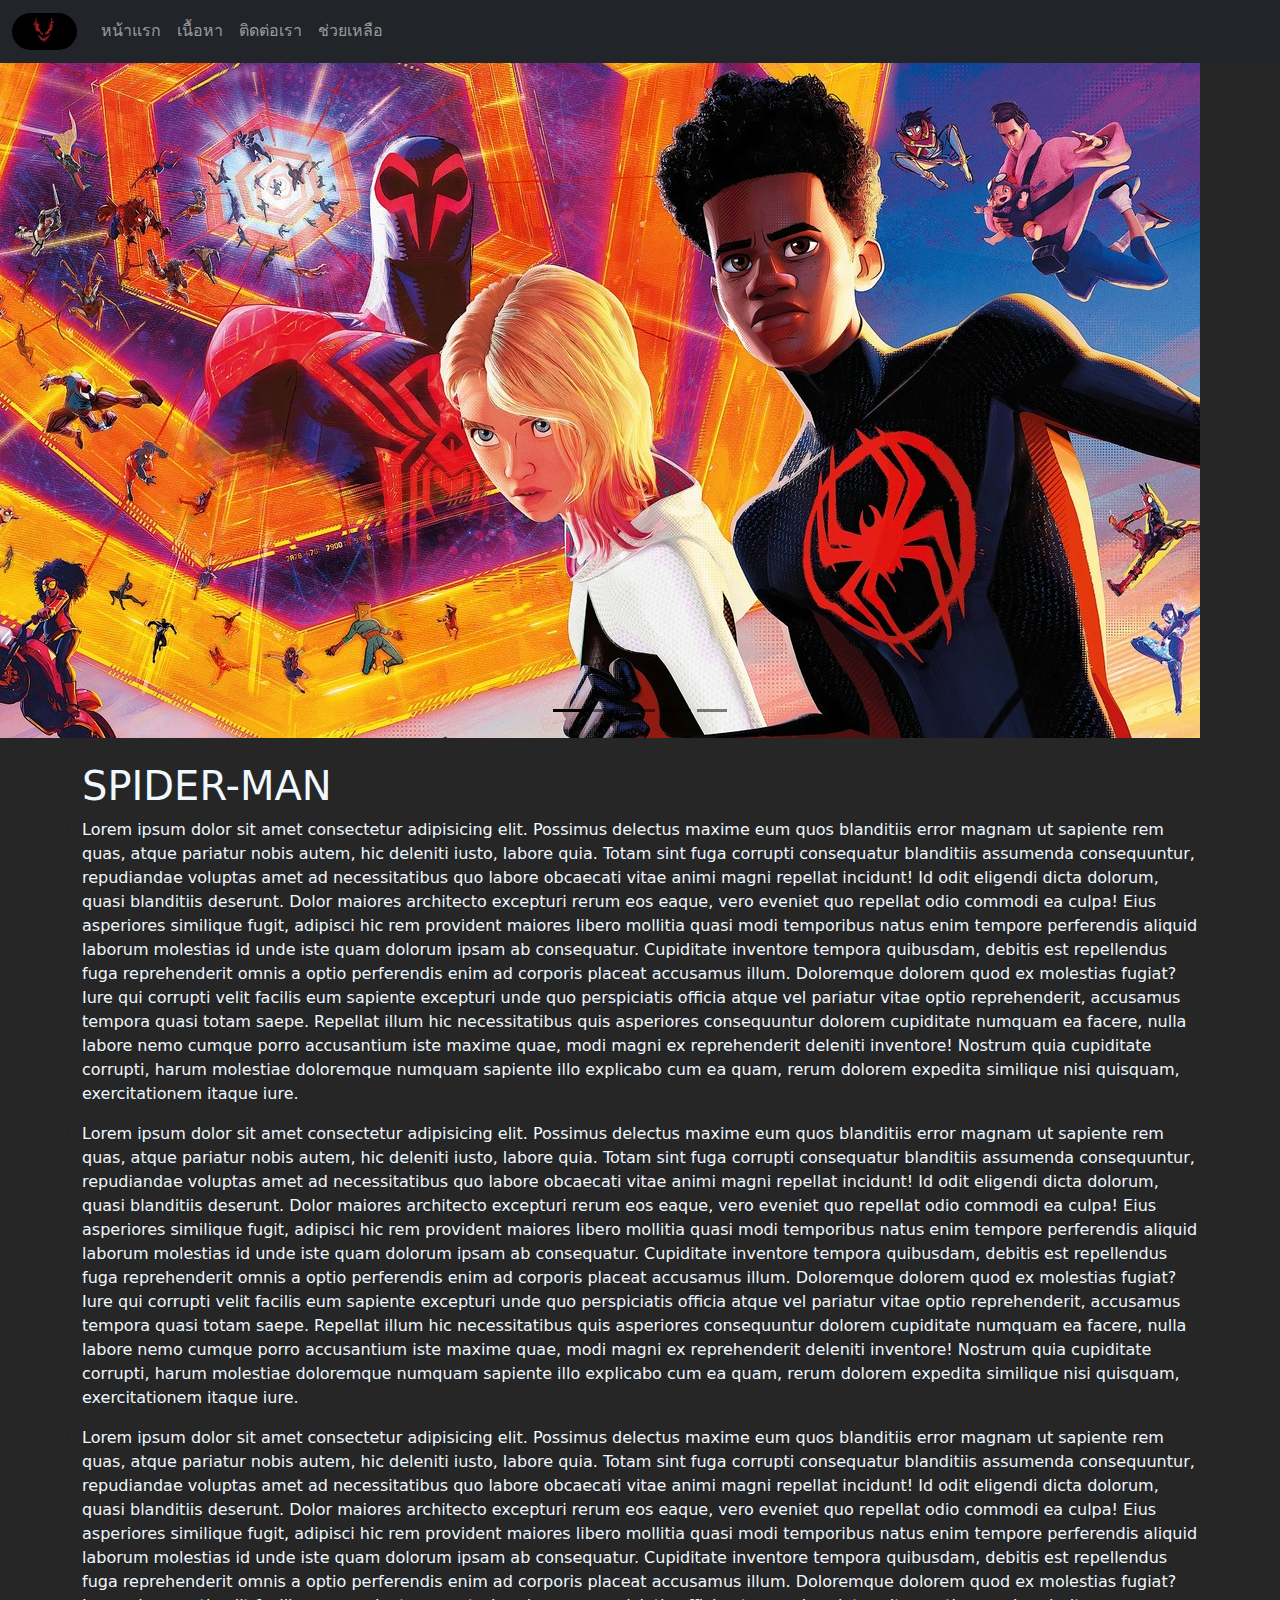
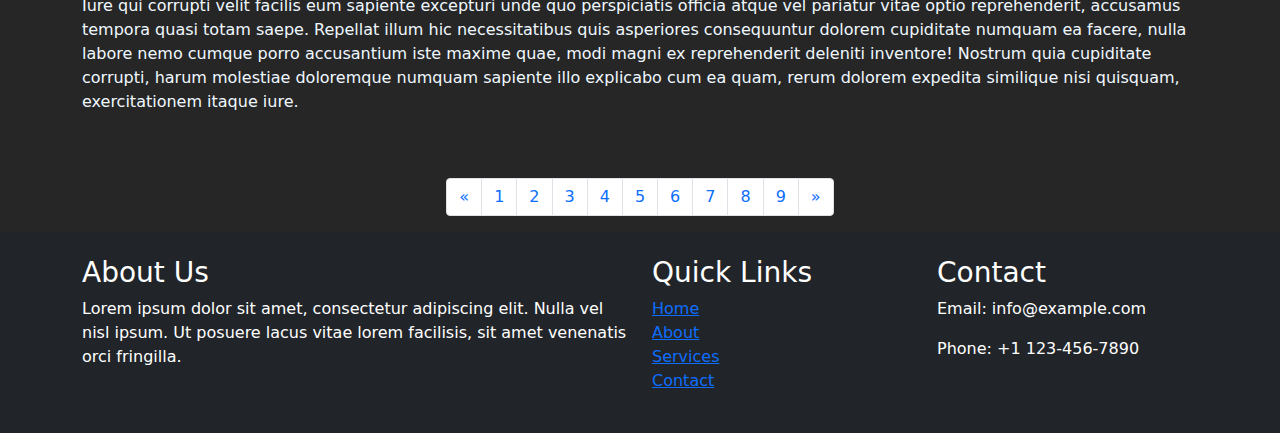
<file: index.html>
<!DOCTYPE html>
<html lang="en">
<head>
    <!-- ข้อมูลเว็บและการคันหาเว็บ ชื่อเว็บ -->
    <meta charset="UTF-8">
    <meta name="viewport" content="width=device-width, initial-scale=1.0">
    <meta name="viewport" content="width=device-width, initial-scale=1"> 
    <meta name="keywords" content="SPIDER-MAN,SPIDER-MAN Across the spider verse, spider-verse, across">
    <meta name="author" content="L.Nurat K.">
    <meta name="description" content="Free Web Tutorials">

    <title>SPIDER-MAN Across the spider verse</title>

   <!-- link-เครื่องมือทำเว็บ -->
    <link rel="stylesheet" href="css/bootstrap.min.css">
    <link rel="stylesheet" href="js/bootstrap.bundle.min.js">
    <link rel="stylesheet" href="style.css">
    <script src="js/bootstrap.min.js"></script>
    
</head>

<body>
    <!-- header staer -->
    <header>
      <nav class="navbar navbar-expand-lg navbar-dark bg-dark sticky-top" >
        <div class="container-fluid">
         <a class="navbar-brand" href="index.html"><img src="poto/carnage-spider-man-dark-minimalism-wallpaper.jpg" alt="" style="width:65px;" class="rounded-pill"></a>
        <button class="navbar-toggler" type="button" data-bs-toggle="collapse" data-bs-target="#navbarNav" aria-controls="navbarNav" aria-expanded="false" aria-label="Toggle navigation">
          <span class="navbar-toggler-icon"></span>
        </button>
        <div class="collapse navbar-collapse" id="navbarNav">
          <ul class="navbar-nav">
            <li class="nav-item">
              <a class="nav-link" href="#">หน้าแรก</a>
            </li>
            <li class="nav-item">
              <a class="nav-link" href="#">เนื้อหา</a>
            </li>
            <li class="nav-item">
              <a class="nav-link" href="#">ติดต่อเรา</a>
            </li>
            <li class="nav-item">
              <a class="nav-link" href="#">ช่วยเหลือ</a>
            </li>
          </ul>
        </div>
        </div>
      </nav>
      

        <div id="carouselExampleDark" class="carousel carousel-dark slide" data-bs-ride="carousel">
            <div class="carousel-indicators">
              <button type="button" data-bs-target="#carouselExampleDark" data-bs-slide-to="0" class="active" aria-current="true" aria-label="Slide 1"></button>
              <button type="button" data-bs-target="#carouselExampleDark" data-bs-slide-to="1" aria-label="Slide 2"></button>
              <button type="button" data-bs-target="#carouselExampleDark" data-bs-slide-to="2" aria-label="Slide 3"></button>
              <button type="button" data-bs-target="#carouselExampleDark" data-bs-slide-to="3" aria-label="Slide 4"></button>
              <button type="button" data-bs-target="#carouselExampleDark" data-bs-slide-to="4" aria-label="Slide 0"></button>
            </div>

            <div class="carousel-inner">
              <div class="carousel-item active" data-bs-interval="10000">
                <img src="poto/spider-verse-1200-1200-675-675-crop-000000.jpg" class="img-fluid" alt="...">
              </div>
              <div class="carousel-item" data-bs-interval="2000">
                <img src="poto/video_poster2.jpg" class="img-fluid" alt="...">
              </div>
              <div class="carousel-item">
                <img src="poto/spider-verse.jpg" class="img-fluid" alt="...">
              </div>
              <div class="carousel-item">
                <img src="poto/IOGPQPI45NFAPCU2PQH3MHOKYQ.jpg" class="img-fluid" alt="...">
              </div>
              <div class="carousel-item">
                <img src="poto/video_poster1.jpg" class="img-fluid" alt="...">
              </div>
            </div>

            <button class="carousel-control-prev" type="button" data-bs-target="#carouselExampleDark" data-bs-slide="prev">
              <span class="carousel-control-prev-icon" aria-hidden="true"></span>
              <span class="visually-hidden">Previous</span>
            </button>
            <button class="carousel-control-next" type="button" data-bs-target="#carouselExampleDark" data-bs-slide="next">
              <span class="carousel-control-next-icon" aria-hidden="true"></span>
              <span class="visually-hidden">Next</span>
            </button>
        </div>
    </header>
    <!-- header end -->
    <br>
    
    <!-- continc stare -->
    <div class="container">
      <p class="h1" style="color: aliceblue;">SPIDER-MAN </p>
      <div>
        <li>
          <p style="color: aliceblue;">Lorem ipsum dolor sit amet consectetur adipisicing elit. Possimus delectus maxime eum quos blanditiis error magnam ut sapiente rem quas, atque pariatur nobis autem, hic deleniti iusto, labore quia. Totam sint fuga corrupti consequatur blanditiis assumenda consequuntur, repudiandae voluptas amet ad necessitatibus quo labore obcaecati vitae animi magni repellat incidunt! Id odit eligendi dicta dolorum, quasi blanditiis deserunt. Dolor maiores architecto excepturi rerum eos eaque, vero eveniet quo repellat odio commodi ea culpa! Eius asperiores similique fugit, adipisci hic rem provident maiores libero mollitia quasi modi temporibus natus enim tempore perferendis aliquid laborum molestias id unde iste quam dolorum ipsam ab consequatur. Cupiditate inventore tempora quibusdam, debitis est repellendus fuga reprehenderit omnis a optio perferendis enim ad corporis placeat accusamus illum. Doloremque dolorem quod ex molestias fugiat? Iure qui corrupti velit facilis eum sapiente excepturi unde quo perspiciatis officia atque vel pariatur vitae optio reprehenderit, accusamus tempora quasi totam saepe. Repellat illum hic necessitatibus quis asperiores consequuntur dolorem cupiditate numquam ea facere, nulla labore nemo cumque porro accusantium iste maxime quae, modi magni ex reprehenderit deleniti inventore! Nostrum quia cupiditate corrupti, harum molestiae doloremque numquam sapiente illo explicabo cum ea quam, rerum dolorem expedita similique nisi quisquam, exercitationem itaque iure.</p>
        </li>
      </div>
      <div>
        <li>
          <p style="color: aliceblue;">Lorem ipsum dolor sit amet consectetur adipisicing elit. Possimus delectus maxime eum quos blanditiis error magnam ut sapiente rem quas, atque pariatur nobis autem, hic deleniti iusto, labore quia. Totam sint fuga corrupti consequatur blanditiis assumenda consequuntur, repudiandae voluptas amet ad necessitatibus quo labore obcaecati vitae animi magni repellat incidunt! Id odit eligendi dicta dolorum, quasi blanditiis deserunt. Dolor maiores architecto excepturi rerum eos eaque, vero eveniet quo repellat odio commodi ea culpa! Eius asperiores similique fugit, adipisci hic rem provident maiores libero mollitia quasi modi temporibus natus enim tempore perferendis aliquid laborum molestias id unde iste quam dolorum ipsam ab consequatur. Cupiditate inventore tempora quibusdam, debitis est repellendus fuga reprehenderit omnis a optio perferendis enim ad corporis placeat accusamus illum. Doloremque dolorem quod ex molestias fugiat? Iure qui corrupti velit facilis eum sapiente excepturi unde quo perspiciatis officia atque vel pariatur vitae optio reprehenderit, accusamus tempora quasi totam saepe. Repellat illum hic necessitatibus quis asperiores consequuntur dolorem cupiditate numquam ea facere, nulla labore nemo cumque porro accusantium iste maxime quae, modi magni ex reprehenderit deleniti inventore! Nostrum quia cupiditate corrupti, harum molestiae doloremque numquam sapiente illo explicabo cum ea quam, rerum dolorem expedita similique nisi quisquam, exercitationem itaque iure.</p>
        </li>
      </div>
      <div>
        <li>
          <p style="color: aliceblue;">Lorem ipsum dolor sit amet consectetur adipisicing elit. Possimus delectus maxime eum quos blanditiis error magnam ut sapiente rem quas, atque pariatur nobis autem, hic deleniti iusto, labore quia. Totam sint fuga corrupti consequatur blanditiis assumenda consequuntur, repudiandae voluptas amet ad necessitatibus quo labore obcaecati vitae animi magni repellat incidunt! Id odit eligendi dicta dolorum, quasi blanditiis deserunt. Dolor maiores architecto excepturi rerum eos eaque, vero eveniet quo repellat odio commodi ea culpa! Eius asperiores similique fugit, adipisci hic rem provident maiores libero mollitia quasi modi temporibus natus enim tempore perferendis aliquid laborum molestias id unde iste quam dolorum ipsam ab consequatur. Cupiditate inventore tempora quibusdam, debitis est repellendus fuga reprehenderit omnis a optio perferendis enim ad corporis placeat accusamus illum. Doloremque dolorem quod ex molestias fugiat? Iure qui corrupti velit facilis eum sapiente excepturi unde quo perspiciatis officia atque vel pariatur vitae optio reprehenderit, accusamus tempora quasi totam saepe. Repellat illum hic necessitatibus quis asperiores consequuntur dolorem cupiditate numquam ea facere, nulla labore nemo cumque porro accusantium iste maxime quae, modi magni ex reprehenderit deleniti inventore! Nostrum quia cupiditate corrupti, harum molestiae doloremque numquam sapiente illo explicabo cum ea quam, rerum dolorem expedita similique nisi quisquam, exercitationem itaque iure.</p>
        </li>
      </div>
    </div>
    <!-- contine end -->
    <br>
    <br>
    <!-- nav123 staer -->
    <nav aria-label="Page navigation example">
      <ul class="pagination justify-content-center">
        <li class="page-item">
          <a class="page-link" href="#" aria-label="Previous">
            <span aria-hidden="true">&laquo;</span>
          </a>
        </li>
        <li class="page-item"><a class="page-link" href="index.html">1</a></li>
        <li class="page-item"><a class="page-link" href="#">2</a></li>
        <li class="page-item"><a class="page-link" href="#">3</a></li>
        <li class="page-item"><a class="page-link" href="#">4</a></li>
        <li class="page-item"><a class="page-link" href="#">5</a></li>
        <li class="page-item"><a class="page-link" href="#">6</a></li>
        <li class="page-item"><a class="page-link" href="#">7</a></li>
        <li class="page-item"><a class="page-link" href="#">8</a></li>
        <li class="page-item"><a class="page-link" href="#">9</a></li>
        <li class="page-item">
          <a class="page-link" href="#" aria-label="Next">
            <span aria-hidden="true">&raquo;</span>
          </a>
        </li>
      </ul>
    </nav>
    <!-- nav123 end -->
    
    <!-- footer staer -->
    <footer class="bg-dark text-white py-4">
      <div class="container">
        <div class="row">
          <div class="col-md-6">
            <h3>About Us</h3>
            <p>Lorem ipsum dolor sit amet, consectetur adipiscing elit. Nulla vel nisl ipsum. Ut posuere lacus vitae lorem facilisis, sit amet venenatis orci fringilla.</p>
          </div>
          <div class="col-md-3">
            <h3>Quick Links</h3>
            <ul class="list-unstyled">
              <li><a href="#">Home</a></li>
              <li><a href="#">About</a></li>
              <li><a href="#">Services</a></li>
              <li><a href="#">Contact</a></li>
            </ul>
          </div>
          <div class="col-md-3">
            <h3>Contact</h3>
            <p>Email: info@example.com</p>
            <p>Phone: +1 123-456-7890</p>
          </div>
        </div>
      </div>
    </footer>
     <!-- footer end -->
</body>
</html>
</file>
<file: style.css>
body {
    background-color: rgba(0, 0, 0, 0.852);
}
/* สีตัวอักษรใน Footer */
footer {
    color: #fff;
  }
  
  /* ลิงก์ใน Footer จะเปลี่ยนสีเมื่อ hover */
  footer a:hover {
    color: #ffc107;
  }
</file>
